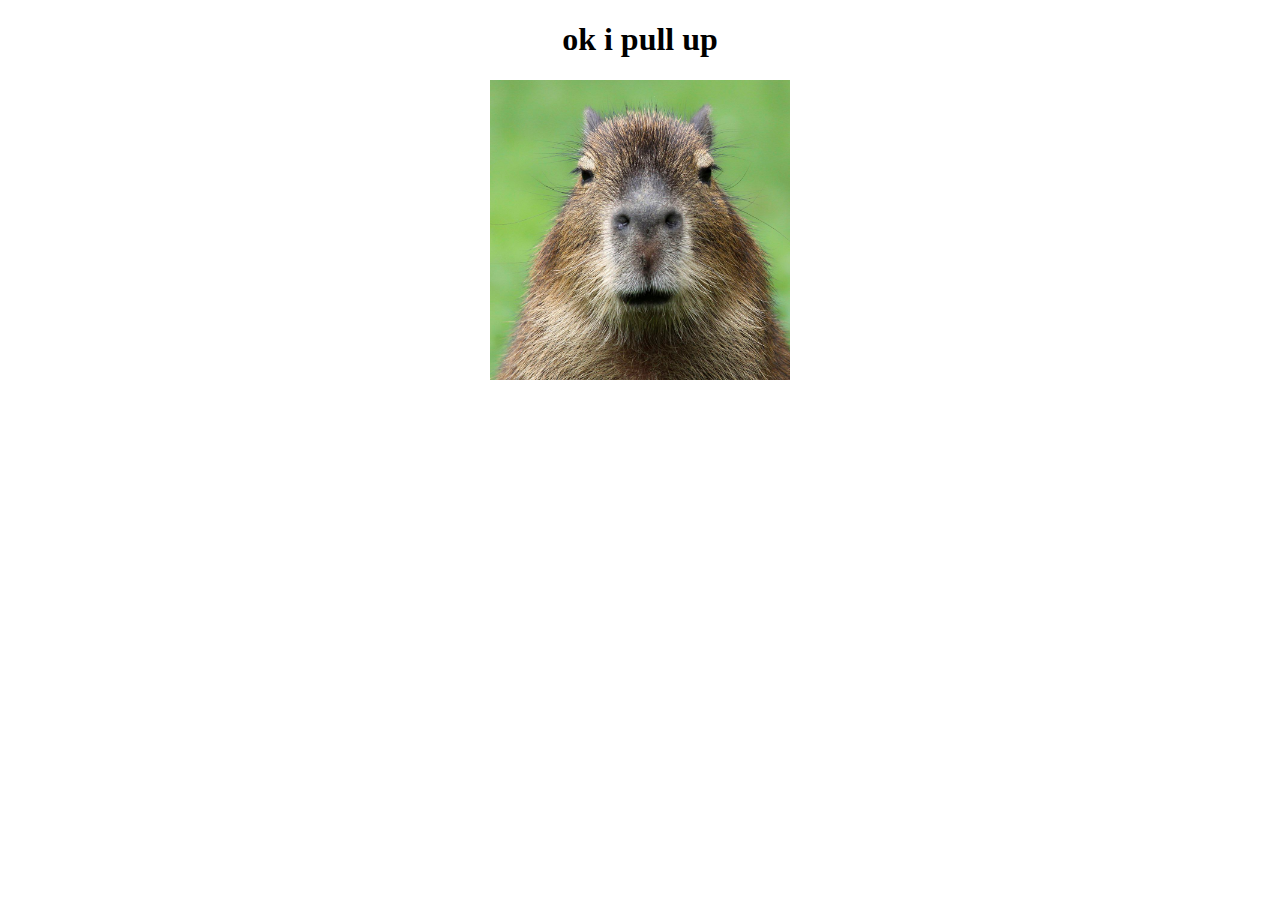
<file: index.html>
<!DOCTYPE html>
<html lang="en">
<head>
    <meta charset="UTF-8">
    <meta name="viewport" content="width=device-width, initial-scale=1.0">
    <title>PWA</title>
    <link rel="apple-touch-icon" href="icon-192x192.png">
    <meta name="theme-color" content="#bd10e0"/>  
    <meta name="apple-mobile-web-app-capable" content="yes">  
    <meta name="apple-mobile-web-app-status-bar-style" content="black">
    <meta name="apple-mobile-web-app-title" content="Esimerkkisovellus"> 
    <link href="manifest.json" rel="manifest">
    <meta name="msapplication-TileImage" content="icon-192x192">  
    <meta name="msapplication-TileColor" content="#bd10e0">
    <link href="main.css" rel="stylesheet">
    <script src="main.js" defer></script>
</head>
<body>
    <h1>ok i pull up</h1>
    <img src="capybara-square-1.jpg.optimal.jpg" alt="capy"/>
</body>
</html>
</file>
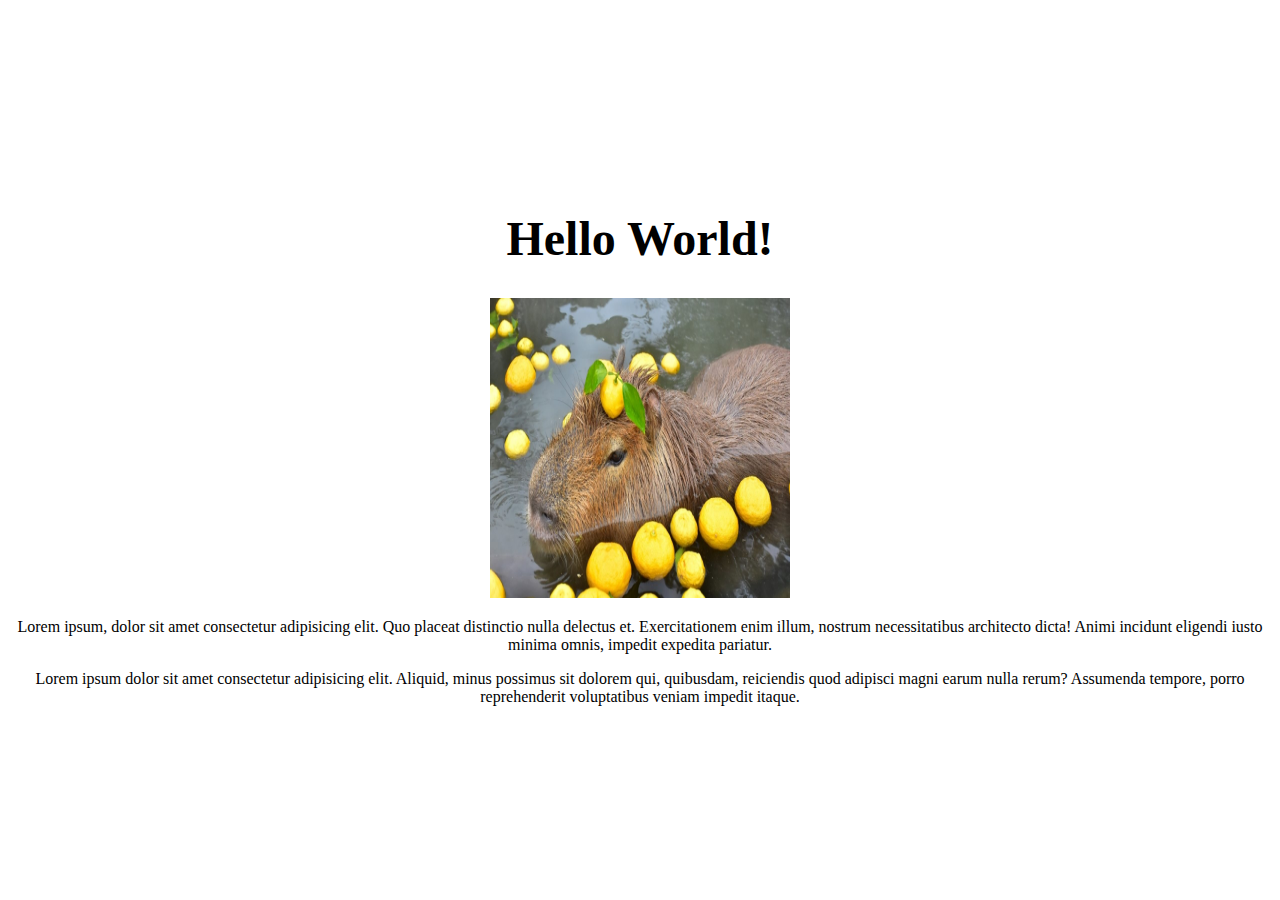
<file: assignment/index.html>
<!doctype html>
<html lang="en">
<head>
  <meta charset="utf-8">
  <title>Hello World</title>
  <link rel="manifest" href="manifest.json">
  <link rel="stylesheet" href="main.css">
  <link rel="icon" href="favicon.ico" type="image/x-icon" />
  <link rel="apple-touch-icon" href="images/hello-icon-152.png">
  <meta name="viewport" content="width=device-width, initial-scale=1.0">
  <meta name="theme-color" content="white"/>
  <meta name="apple-mobile-web-app-capable" content="yes">
  <meta name="apple-mobile-web-app-status-bar-style" content="black">
  <meta name="apple-mobile-web-app-title" content="Hello World">
  <meta name="msapplication-TileImage" content="images/hello-icon-144.png">
  <meta name="msapplication-TileColor" content="#FFFFFF">
</head>
<body class="fullscreen">
  <div class="container">
    <h1 class="title">Hello World!</h1>
    <img src="images/capybara-yuzuyu.jpeg" alt="capybara" id="kuva"/>
    <p>Lorem ipsum, dolor sit amet consectetur adipisicing elit. 
        Quo placeat distinctio nulla delectus et. 
        Exercitationem enim illum, nostrum necessitatibus architecto dicta! 
        Animi incidunt eligendi iusto minima omnis, impedit expedita pariatur.</p>
    <p>Lorem ipsum dolor sit amet consectetur adipisicing elit. 
        Aliquid, minus possimus sit dolorem qui, quibusdam, 
        reiciendis quod adipisci magni earum nulla rerum? 
        Assumenda tempore, porro reprehenderit voluptatibus 
        veniam impedit itaque.
    </p>
  </div>
  <script src="main.js"></script>
</body>
</html>
</file>
<file: main.css>
@font-face {
    font-family: 'Inconsolata';
    src: url(Inconsolata-VariableFont_wdth\,wght.ttf) format(wght)
}

body {
    text-align: center;
}

img {
    height: 300px;
    width: 300px;
}
</file>
<file: assignment/main.css>
@font-face {
    font-family: 'AbhayaLibre';
    src: url(font/AbhayaLibre-Regular.ttf) format(ttf);
}
  
  /* Make content area fill the entire browser window */
  html,
  .fullscreen {
    display: flex;
    height: 100%;
    margin: 0;
    padding: 0;
    width: 100%;
  }
  
  /* Center the content in the browser window */
  .container {
    margin: auto;
    text-align: center;
  }
  
  .title {
    font-size: 3rem;
    font-family: AbhayaLibre;
  }

  img {
    height: 300px;
    width: 300px;
}

p {
    font-family: AbhayaLibre;
}
</file>
